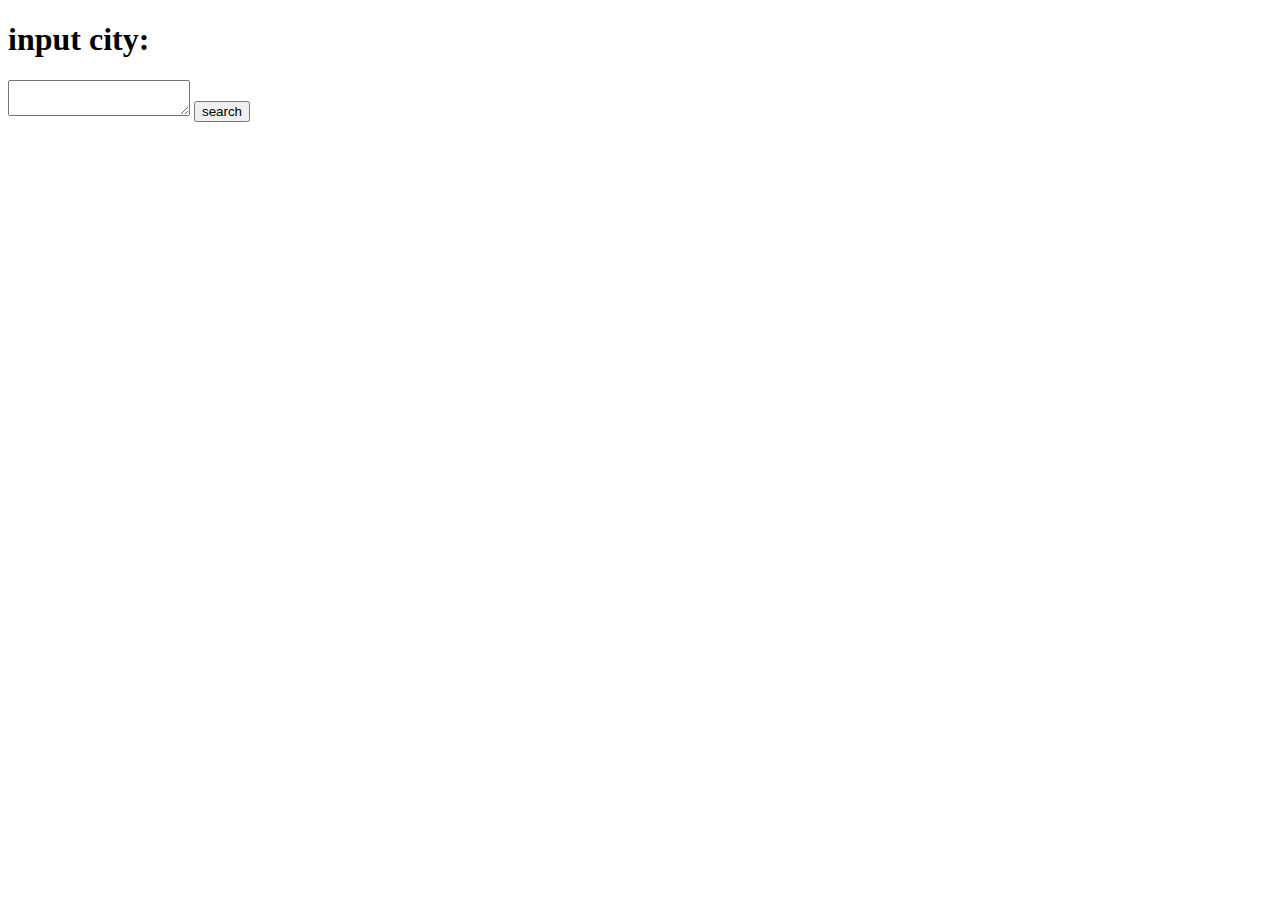
<file: test-index.html>
<!DOCTYPE html>
<html lang="en">
<head>
    <meta charset="UTF-8">
    <meta http-equiv="X-UA-Compatible" content="IE=edge">
    <meta name="viewport" content="width=device-width, initial-scale=1.0">
    <title>Document</title>
</head>
<body>
    <h1>input city:</h1>
    <textarea id="search-input"></textarea>
    <input type="submit" value="search" id="searchBtn">
    <script src="./assets/js/script.js"></script>
</body>
</html>
</file>
